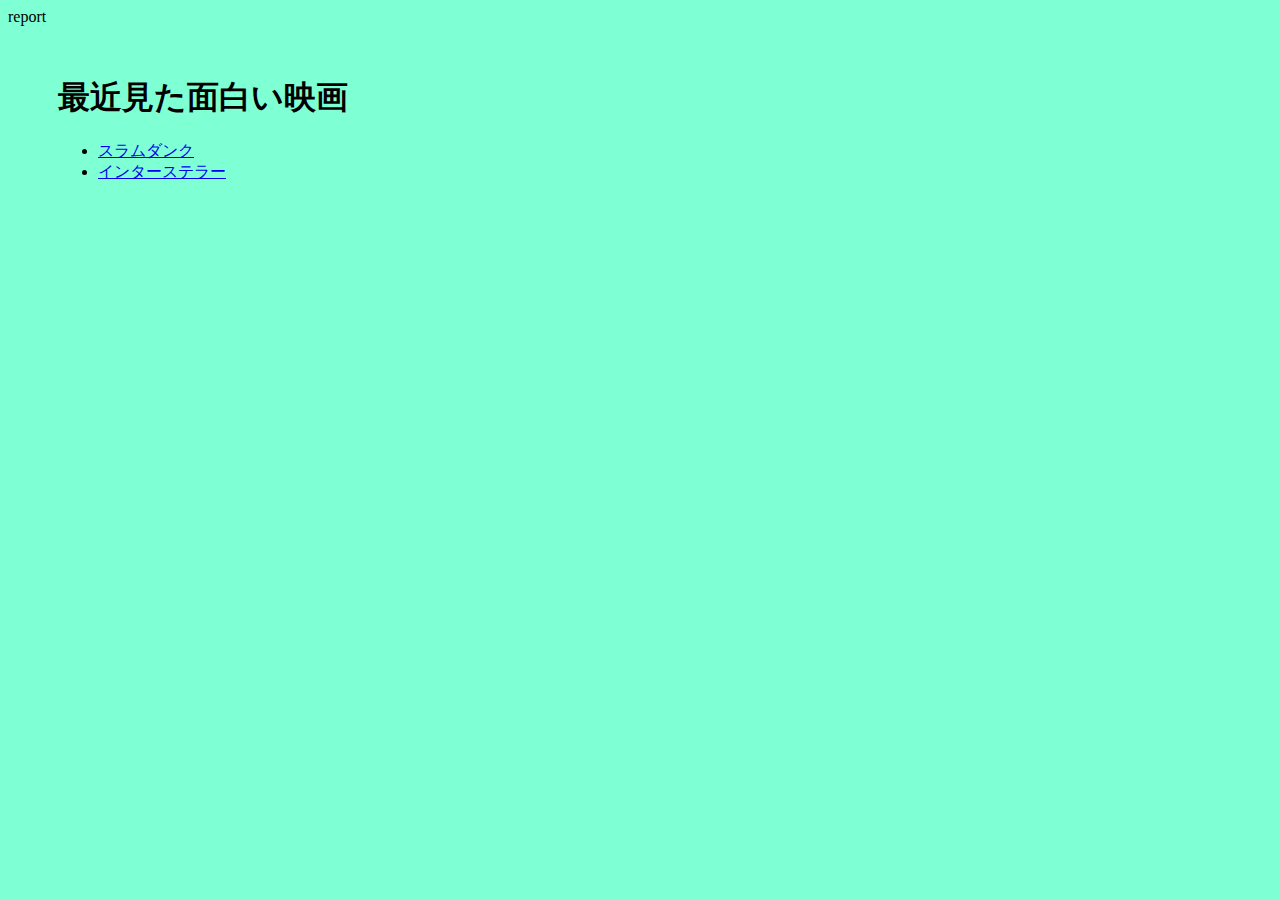
<file: index.html>
<!DOCTYPE html>
<html lang = "ja">
    <head>
        <meta charset = "UTF-8">
        <link rel = "stylesheet" href = "CSS/main.css">
        <tltle>report</tltle>
    </head>
    <body>
        <section>
            <h1>最近見た面白い映画</h1>
            <ul>
                <li><a href="pages/file1.html">スラムダンク</a></li>
                <li><a href="pages/file2.html">インターステラー</a></li>
            </ul>
        </section>
    </body>
</html>
</file>
<file: CSS/main.css>
body{
    background-color:aquamarine
}
section{
    margin:50px;
}
</file>
